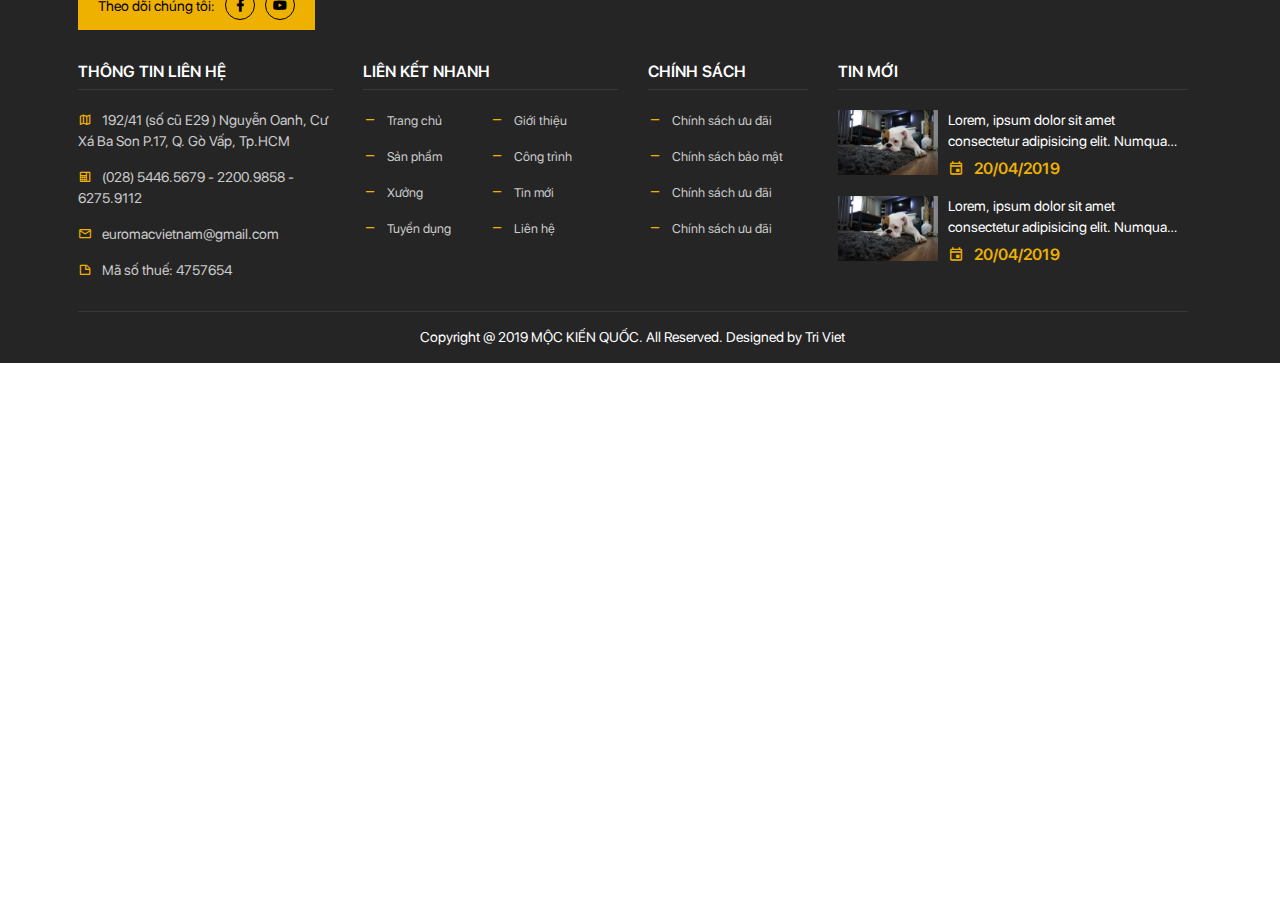
<file: view/_inc.html>
<!DOCTYPE html>
<html lang="en">
  <head>
    <meta charset="UTF-8"/>
    <meta name="viewport" content="width=device-width, initial-scale=1.0"/>
    <meta http-equiv="X-UA-Compatible" content="ie=edge"/>
    <title>MỘC KIẾN QUỐC</title>
    <link rel="stylesheet" href="../css/bootstrap.min.css"/>
    <link rel="stylesheet" href="../css/mdb.min.css"/>
    <link rel="stylesheet" href="../css/owl.carousel.min.css"/>
    <link rel="stylesheet" href="../css/owl.theme.default.min.css"/>
    <link rel="stylesheet" href="../css/xzoom.css"/>
    <link rel="stylesheet" href="../css/magnific-popup.css"/>
    <link rel="stylesheet" href="../css/materialdesignicons.min.css"/>
    <link rel="stylesheet" href="../css/jquery.fancybox.min.css"/>
    <link rel="stylesheet" href="../css/layout.css"/>
    <link rel="shortcut icon" href="../img/favicon.png"/>
  </head>
  <body>
    <div class="go-top" title="Lên đầu trang"><span></span><span></span></div>
    <article>
    </article>
    <section class="footer">
      <div class="container">
        <div class="social">Theo dõi chúng tôi:<a href="#"><i class="mdi mdi-facebook"></i></a><a href="#"><i class="mdi mdi-youtube"></i></a></div>
        <div class="row">
          <div class="col-xl-3 col-lg-4 col-sm-6">
            <div class="contact">
              <h4>
                 thông tin liên hệ<i class="mdi mdi-chevron-down"></i></h4>
              <ul>
                <li><i class="mdi mdi-map-outline"></i>192/41 (số cũ E29 ) Nguyễn Oanh, Cư Xá Ba Son P.17, Q. Gò Vấp, Tp.HCM </li>
                <li><i class="mdi mdi-deskphone"></i>(028) 5446.5679 - 2200.9858 - 6275.9112</li>
                <li><i class="mdi mdi-email-outline"></i>euromacvietnam@gmail.com</li>
                <li><i class="mdi mdi-note-outline"></i>Mã số thuế: 4757654</li>
              </ul>
            </div>
          </div>
          <div class="col-xl-3 col-lg-4 col-sm-6">
            <div class="link">
              <h4>
                 Liên kết nhanh<i class="mdi mdi-chevron-down"></i></h4>
              <ul>
                <li><a href="index.html"><i class="mdi mdi-minus"></i>Trang chủ</a></li>
                <li><a href="gioi-thieu.html"><i class="mdi mdi-minus"></i>Giới thiệu</a></li>
                <li><a href="index.html"><i class="mdi mdi-minus"></i>Sản phẩm</a></li>
                <li><a href="index.html"><i class="mdi mdi-minus"></i>Công trình</a></li>
                <li><a href="index.html"><i class="mdi mdi-minus"></i>Xưởng</a></li>
                <li><a href="index.html"><i class="mdi mdi-minus"></i>Tin mới</a></li>
                <li><a href="index.html"><i class="mdi mdi-minus"></i>Tuyển dụng</a></li>
                <li><a href="index.html"><i class="mdi mdi-minus"></i>Liên hệ</a></li>
              </ul>
            </div>
          </div>
          <div class="col-xl-2 col-lg-4 col-sm-6">
            <div class="policy">
              <h4>
                 Chính sách<i class="mdi mdi-chevron-down"></i></h4>
              <ul>
                <li><a href="index.html"><i class="mdi mdi-minus"></i>Chính sách ưu đãi</a></li>
                <li><a href="gioi-thieu.html"><i class="mdi mdi-minus"></i>Chính sách bảo mật</a></li>
                <li><a href="index.html"><i class="mdi mdi-minus"></i>Chính sách ưu đãi</a></li>
                <li><a href="index.html"><i class="mdi mdi-minus"></i>Chính sách ưu đãi</a></li>
              </ul>
            </div>
          </div>
          <div class="col-xl-4 col-lg-4 col-sm-6">
            <div class="news">
              <h4>
                 tin mới<i class="mdi mdi-chevron-down"></i></h4>
              <div class="box-news">
                <div class="box-news-img"><a href="chi-tiet-tin-tuc.html"><img src="../img/news-1.png"/></a></div>
                <div class="box-news-detail">
                  <h5> <a href="chi-tiet-tin-tuc.html">Lorem, ipsum dolor sit amet consectetur adipisicing elit. Numquam, labore?</a></h5>
                  <h4><i class="mdi mdi-calendar-outline"></i>20/04/2019</h4>
                </div>
              </div>
              <div class="box-news">
                <div class="box-news-img"><a href="chi-tiet-tin-tuc.html"><img src="../img/news-1.png"/></a></div>
                <div class="box-news-detail">
                  <h5> <a href="chi-tiet-tin-tuc.html">Lorem, ipsum dolor sit amet consectetur adipisicing elit. Numquam, labore?</a></h5>
                  <h4><i class="mdi mdi-calendar-outline"></i>20/04/2019</h4>
                </div>
              </div>
            </div>
          </div>
        </div>
        <div class="copyright text-center">
          <h5>Copyright @ 2019 MỘC KIẾN QUỐC. All Reserved. Designed by Tri Viet</h5>
        </div>
      </div>
    </section>
    <script src="../js/jquery-3.3.1.min.js"></script>
    <script src="../js/bootstrap.min.js"></script>
    <script src="../js/mdb.min.js"></script>
    <script src="../js/owl.carousel.min.js"></script>
    <script src="../js/xzoom.min.js"></script>
    <script src="../js/magnific-popup.js"></script>
    <script src="../js/isotope.pkgd.min.js"></script>
    <script src="../js/jquery.hoverdir.js"></script>
    <script src="../js/modernizr.custom.97074.js"></script>
    <script src="../js/jquery.fancybox.min.js"></script>
    <script src="../js/layout.js"></script>
  </body>
</html>
</file>
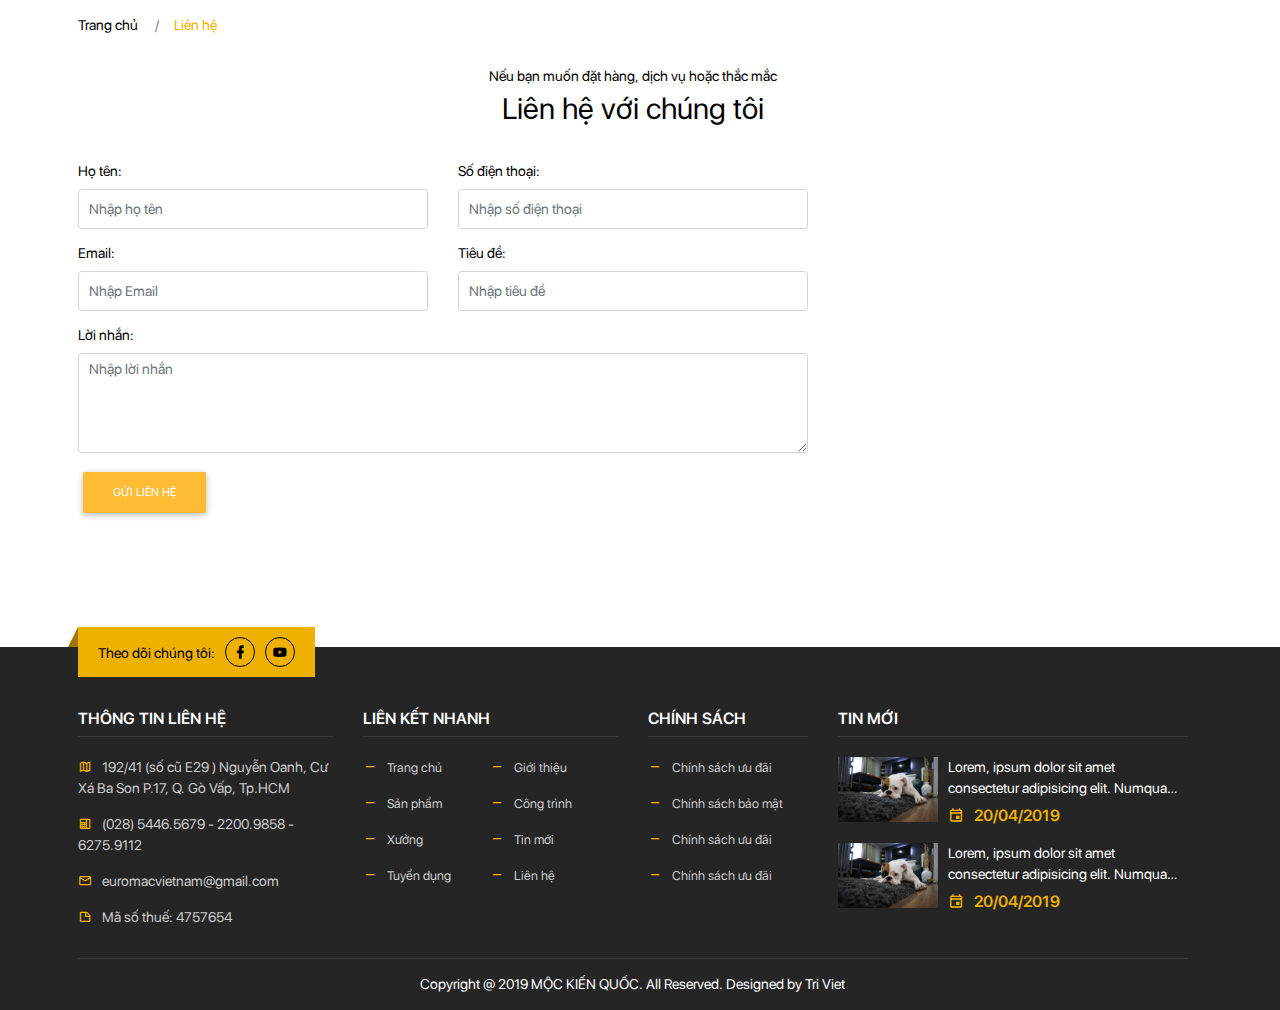
<file: view/lien-he.html>
<!DOCTYPE html>
<html lang="en">
  <head>
    <meta charset="UTF-8"/>
    <meta name="viewport" content="width=device-width, initial-scale=1.0"/>
    <meta http-equiv="X-UA-Compatible" content="ie=edge"/>
    <title>MỘC KIẾN QUỐC</title>
    <link rel="stylesheet" href="../css/bootstrap.min.css"/>
    <link rel="stylesheet" href="../css/mdb.min.css"/>
    <link rel="stylesheet" href="../css/owl.carousel.min.css"/>
    <link rel="stylesheet" href="../css/owl.theme.default.min.css"/>
    <link rel="stylesheet" href="../css/xzoom.css"/>
    <link rel="stylesheet" href="../css/magnific-popup.css"/>
    <link rel="stylesheet" href="../css/materialdesignicons.min.css"/>
    <link rel="stylesheet" href="../css/jquery.fancybox.min.css"/>
    <link rel="stylesheet" href="../css/layout.css"/>
    <link rel="shortcut icon" href="../img/favicon.png"/>
  </head>
  <body>
    <div class="go-top" title="Lên đầu trang"><span></span><span></span></div>
    <article>
      <section class="bread-crumb">
        <div class="container">
          <div class="bc-icons">
            <nav aria-label="breadcrumb">
              <ol class="breadcrumb">
                <li class="breadcrumb-item"><a href="index.html">Trang chủ</a></li>
                <li class="breadcrumb-item active">Liên hệ</li>
              </ol>
            </nav>
          </div>
        </div>
      </section>
      <section class="contact-page">
        <div class="container">
          <div class="title-page">
            <h5>Nếu bạn muốn đặt hàng, dịch vụ hoặc thắc mắc</h5>
            <h1>Liên hệ với chúng tôi</h1>
          </div>
          <div class="row">
            <div class="col-lg-8">
              <div class="box-contact">
                <form action="">
                  <div class="row">
                    <div class="col-md-6">
                      <div class="form-group">
                        <label for="form-name">Họ tên:</label>
                        <input class="form-control" id="form-name" type="text" name="name" placeholder="Nhập họ tên"/>
                      </div>
                    </div>
                    <div class="col-md-6">
                      <div class="form-group">
                        <label for="form-phone">Số điện thoại:</label>
                        <input class="form-control" id="form-phone" type="tel" name="phone" placeholder="Nhập số điện thoại"/>
                      </div>
                    </div>
                    <div class="col-md-6">
                      <div class="form-group">
                        <label for="form-email">Email:</label>
                        <input class="form-control" id="form-email" type="email" name="email" placeholder="Nhập Email"/>
                      </div>
                    </div>
                    <div class="col-md-6">
                      <div class="form-group">
                        <label for="form-title">Tiêu đề:</label>
                        <input class="form-control" id="form-title" type="text" name="title" placeholder="Nhập tiêu đề"/>
                      </div>
                    </div>
                    <div class="col-md-12">
                      <div class="form-group">
                        <label for="form-content">Lời nhắn:</label>
                        <textarea class="form-control" id="form-content" name="content" placeholder="Nhập lời nhắn"></textarea>
                      </div>
                    </div>
                  </div>
                  <button class="btn btn-warning" type="submit"><a>gửi liên hệ</a></button>
                </form>
              </div>
            </div>
            <div class="col-lg-4">
              <div class="map">
                <iframe src="https://www.google.com/maps/embed?pb=!1m18!1m12!1m3!1d3918.682219719884!2d106.67525431480135!3d10.835612992281416!2m3!1f0!2f0!3f0!3m2!1i1024!2i768!4f13.1!3m3!1m2!1s0x317528553eb77e5d%3A0x56bd7c72a29e738f!2zQ8O0bmcgSG_DoG5nIEdpYQ!5e0!3m2!1svi!2s!4v1552875870473" width="100%" height="430" frameborder="0" style="border:0" allowfullscreen=""></iframe>
              </div>
            </div>
          </div>
        </div>
      </section>
    </article>
    <section class="footer">
      <div class="container">
        <div class="social">Theo dõi chúng tôi:<a href="#"><i class="mdi mdi-facebook"></i></a><a href="#"><i class="mdi mdi-youtube"></i></a></div>
        <div class="row">
          <div class="col-xl-3 col-lg-4 col-sm-6">
            <div class="contact">
              <h4>
                 thông tin liên hệ<i class="mdi mdi-chevron-down"></i></h4>
              <ul>
                <li><i class="mdi mdi-map-outline"></i>192/41 (số cũ E29 ) Nguyễn Oanh, Cư Xá Ba Son P.17, Q. Gò Vấp, Tp.HCM </li>
                <li><i class="mdi mdi-deskphone"></i>(028) 5446.5679 - 2200.9858 - 6275.9112</li>
                <li><i class="mdi mdi-email-outline"></i>euromacvietnam@gmail.com</li>
                <li><i class="mdi mdi-note-outline"></i>Mã số thuế: 4757654</li>
              </ul>
            </div>
          </div>
          <div class="col-xl-3 col-lg-4 col-sm-6">
            <div class="link">
              <h4>
                 Liên kết nhanh<i class="mdi mdi-chevron-down"></i></h4>
              <ul>
                <li><a href="index.html"><i class="mdi mdi-minus"></i>Trang chủ</a></li>
                <li><a href="gioi-thieu.html"><i class="mdi mdi-minus"></i>Giới thiệu</a></li>
                <li><a href="index.html"><i class="mdi mdi-minus"></i>Sản phẩm</a></li>
                <li><a href="index.html"><i class="mdi mdi-minus"></i>Công trình</a></li>
                <li><a href="index.html"><i class="mdi mdi-minus"></i>Xưởng</a></li>
                <li><a href="index.html"><i class="mdi mdi-minus"></i>Tin mới</a></li>
                <li><a href="index.html"><i class="mdi mdi-minus"></i>Tuyển dụng</a></li>
                <li><a href="index.html"><i class="mdi mdi-minus"></i>Liên hệ</a></li>
              </ul>
            </div>
          </div>
          <div class="col-xl-2 col-lg-4 col-sm-6">
            <div class="policy">
              <h4>
                 Chính sách<i class="mdi mdi-chevron-down"></i></h4>
              <ul>
                <li><a href="index.html"><i class="mdi mdi-minus"></i>Chính sách ưu đãi</a></li>
                <li><a href="gioi-thieu.html"><i class="mdi mdi-minus"></i>Chính sách bảo mật</a></li>
                <li><a href="index.html"><i class="mdi mdi-minus"></i>Chính sách ưu đãi</a></li>
                <li><a href="index.html"><i class="mdi mdi-minus"></i>Chính sách ưu đãi</a></li>
              </ul>
            </div>
          </div>
          <div class="col-xl-4 col-lg-4 col-sm-6">
            <div class="news">
              <h4>
                 tin mới<i class="mdi mdi-chevron-down"></i></h4>
              <div class="box-news">
                <div class="box-news-img"><a href="chi-tiet-tin-tuc.html"><img src="../img/news-1.png"/></a></div>
                <div class="box-news-detail">
                  <h5> <a href="chi-tiet-tin-tuc.html">Lorem, ipsum dolor sit amet consectetur adipisicing elit. Numquam, labore?</a></h5>
                  <h4><i class="mdi mdi-calendar-outline"></i>20/04/2019</h4>
                </div>
              </div>
              <div class="box-news">
                <div class="box-news-img"><a href="chi-tiet-tin-tuc.html"><img src="../img/news-1.png"/></a></div>
                <div class="box-news-detail">
                  <h5> <a href="chi-tiet-tin-tuc.html">Lorem, ipsum dolor sit amet consectetur adipisicing elit. Numquam, labore?</a></h5>
                  <h4><i class="mdi mdi-calendar-outline"></i>20/04/2019</h4>
                </div>
              </div>
            </div>
          </div>
        </div>
        <div class="copyright text-center">
          <h5>Copyright @ 2019 MỘC KIẾN QUỐC. All Reserved. Designed by Tri Viet</h5>
        </div>
      </div>
    </section>
    <script src="../js/jquery-3.3.1.min.js"></script>
    <script src="../js/bootstrap.min.js"></script>
    <script src="../js/mdb.min.js"></script>
    <script src="../js/owl.carousel.min.js"></script>
    <script src="../js/xzoom.min.js"></script>
    <script src="../js/magnific-popup.js"></script>
    <script src="../js/isotope.pkgd.min.js"></script>
    <script src="../js/jquery.hoverdir.js"></script>
    <script src="../js/modernizr.custom.97074.js"></script>
    <script src="../js/jquery.fancybox.min.js"></script>
    <script src="../js/layout.js"></script>
  </body>
</html>
</file>
<file: css/layout.css>
@charset "UTF-8";
@font-face {
  font-family: "SF Display";
  font-weight: 400;
  src: url("../fonts/SF-UI-Display-Regular.otf");
}
@font-face {
  font-family: "SF Display";
  font-weight: 500;
  src: url("../fonts/SF-UI-Display-Medium.otf");
}
@font-face {
  font-family: "SF Display";
  font-weight: 600;
  src: url("../fonts/SF-UI-Display-Semibold.otf");
}
@font-face {
  font-family: "SF Display";
  font-weight: bold;
  src: url("../fonts/SF-UI-Display-Bold.otf");
}
* {
  padding: 0;
  margin: 0;
  -webkit-box-sizing: border-box;
  box-sizing: border-box;
}

html {
  font-size: 14px;
}

body {
  font-family: "SF Display";
  color: black;
  margin: 0;
  margin-right: 15px;
  overflow-x: hidden;
  font-weight: 400;
  font-size: 14px;
  background: white;
}
body h1, body h2, body h3, body h4, body h5, body h6 {
  font-family: inherit;
  margin: 0;
  line-height: 1.5;
  font-weight: 400;
}
body h1 {
  font-size: 2.1em;
}
body h2 {
  font-size: 1.75em;
}
body h3 {
  font-size: 1.4em;
}
body h4 {
  font-size: 1.15em;
}
body h5 {
  font-size: 1em;
}
body h6 {
  font-size: 0.85em;
}
body a {
  outline: none;
  text-decoration: none;
  font-weight: 400;
  color: inherit;
  -webkit-transition: 0.3s;
  transition: 0.3s;
}
body a:hover, body a:focus {
  color: #EFB100;
}
body ul {
  margin: 0;
  padding: 0;
}
body li {
  list-style: none;
}
body img {
  border: none;
  max-height: 100%;
  max-width: 100%;
  width: auto;
  height: auto;
}
body section {
  margin-left: -15px !important;
  margin-right: -15px !important;
}
body .go-top {
  display: none;
  position: fixed;
  bottom: 15px;
  right: 15px;
  background: #EFB100;
  -webkit-transition: 500ms;
  transition: 500ms;
  z-index: 1000;
  cursor: pointer;
  width: 40px;
  height: 40px;
  border-radius: 40px;
  -webkit-transform: translateY(100px);
  transform: translateY(100px);
}
body .go-top:hover {
  background: #EFB100;
}
body .go-top:hover span:nth-child(1) {
  -webkit-transform: rotate(-35deg);
  transform: rotate(-35deg);
  left: 7px;
  top: 18px;
}
body .go-top:hover span:nth-child(2) {
  -webkit-transform: rotate(35deg);
  transform: rotate(35deg);
  left: 19px;
  top: 18px;
}
body .go-top span {
  position: absolute;
  top: 20px;
  width: 15px;
  height: 2px;
  background: white;
  -webkit-transition: 0.2s;
  transition: 0.2s;
}
body .go-top span:nth-child(1) {
  left: 5px;
}
body .go-top span:nth-child(2) {
  left: 20px;
}
body button:focus {
  outline: none;
}
body input:focus,
body select:focus {
  -webkit-box-shadow: 0 0 0 0.2rem rgba(239, 177, 0, 0.5);
  box-shadow: 0 0 0 0.2rem rgba(239, 177, 0, 0.5);
}

body .xzoom-source img,
body .xzoom-preview img,
body .xzoom-lens img {
  z-index: 1051;
}
body .overlay-menu {
  width: 100%;
  height: 100%;
  position: fixed;
  left: 0;
  top: 0;
  z-index: 999;
  display: none;
  background: rgba(0, 0, 0, 0.05);
}
body .overlay-menu.overlay-in {
  display: block;
}
body .modal {
  cursor: url("../img/cursor.png"), auto;
  z-index: 1050;
}
body .mfp-bg {
  z-index: 1052;
}
body .mfp-wrap {
  z-index: 1053;
}
body .swal2-popup .swal2-styled.swal2-confirm {
  background: #EFB100;
}
body .swal2-popup .swal2-styled.swal2-confirm a {
  font-weight: 500;
}
body .ui-widget.ui-widget-content {
  z-index: 1050;
}

.pagination {
  margin-bottom: 10px;
  margin-top: 30px;
}
.pagination .page-item .page-link {
  background: none;
  border: 1px solid #666;
  color: #585858;
  border-radius: 3px;
  -webkit-transition: 0.3s;
  transition: 0.3s;
  width: 40px;
  height: 40px;
  font-size: 16px;
  text-align: center;
  line-height: 25px;
  font-weight: bold;
  background: none;
}
.pagination .page-item .page-link:hover, .pagination .page-item .page-link:focus, .pagination .page-item .page-link.active {
  background: #EFB100;
  color: white;
}

.bread-crumb {
  color: black;
  margin-top: 15px;
  margin-bottom: 30px;
  text-align: left;
}
.bread-crumb .breadcrumb {
  background: none;
  padding: 0;
  margin-bottom: 0;
  -webkit-box-pack: left;
  -ms-flex-pack: left;
  justify-content: left;
}
.bread-crumb .breadcrumb .breadcrumb-item:first-child::before {
  content: none;
}
.bread-crumb .breadcrumb .breadcrumb-item:before {
  content: "/";
  padding-left: 10px;
  padding-right: 15px;
}
.bread-crumb .breadcrumb .breadcrumb-item:hover {
  color: #EFB100;
}
.bread-crumb .breadcrumb .breadcrumb-item.active {
  color: #EFB100;
}

.modal-img {
  position: relative;
}
.modal-img .owl-theme .owl-nav button.owl-prev,
.modal-img .owl-theme .owl-nav button.owl-next {
  position: absolute;
  top: 30% !important;
  font-size: 30px !important;
  -webkit-transition: 0.5s;
  transition: 0.5s;
  color: #666;
  border: 0 !important;
  width: 0 !important;
  height: 0 !important;
}
.modal-img .owl-theme .owl-nav button.owl-prev:hover,
.modal-img .owl-theme .owl-nav button.owl-next:hover {
  color: #EFB100 !important;
}
.modal-img .owl-theme .owl-nav button.owl-prev:focus,
.modal-img .owl-theme .owl-nav button.owl-next:focus {
  outline: none;
}
.modal-img .owl-theme .owl-nav button.owl-prev {
  left: 0;
}
.modal-img .owl-theme .owl-nav button.owl-next {
  right: 0;
}

.contact-page {
  margin-bottom: 50px;
}
.contact-page .box-contact {
  color: black;
}
.contact-page .box-contact input {
  height: 40px;
}
.contact-page .box-contact textarea {
  height: 100px;
}

.footer {
  background: #252525;
  color: white;
  padding-top: 60px;
}
.footer .container {
  position: relative;
}
.footer .social {
  position: absolute;
  top: -80px;
  left: 15px;
  background: #EFB100;
  color: black;
  padding: 0 20px;
}
.footer .social::before {
  content: "";
  position: absolute;
  left: -10px;
  top: 0;
  border-left: 10px solid transparent;
  border-bottom: 20px solid #a07702;
}
.footer .social i {
  border: 1px solid black;
  border-radius: 50%;
  margin: 10px;
  margin-right: 0;
  font-size: 16px;
  color: black;
  width: 30px;
  height: 30px;
  text-align: center;
  display: inline-block;
  line-height: 29px;
}
.footer .social i:hover {
  color: white;
  background: black;
}
.footer h4 {
  margin-bottom: 20px;
  padding-bottom: 5px;
  border-bottom: 1px solid #383838;
  text-transform: uppercase;
  font-weight: 600;
}
.footer h4 i {
  float: right;
  margin-top: -4px;
  display: none;
}
.footer ul li {
  margin-bottom: 15px;
  color: #ccc;
}
.footer ul li i {
  margin-right: 10px;
  color: #EFB100;
  font-size: 14px;
}
.footer ul li a {
  color: #ccc;
  -webkit-transition: 0.3s;
  transition: 0.3s;
  font-size: 0.9em;
}
.footer ul li a:hover {
  color: #EFB100;
}
.footer i {
  font-size: 20px;
  margin-right: 15px;
  -webkit-transition: 0.3s;
  transition: 0.3s;
}
.footer i:hover {
  color: #EFB100;
}
.footer .link ul li {
  width: 49%;
  display: inline-block;
}
.footer .news .box-news {
  margin-bottom: 10px;
  display: flex;
}
.footer .news .box-news-img {
  width: 100px;
}
.footer .news .box-news-img img {
  transition: 0.3s;
}
.footer .news .box-news-img img:hover {
  filter: brightness(0.7);
}
.footer .news .box-news-detail {
  width: calc(100% - 110px);
  margin-left: 10px;
}
.footer .news .box-news-detail h5 {
  margin-bottom: 5px;
}
.footer .news .box-news-detail h5 a {
  overflow: hidden;
  display: -webkit-box;
  -webkit-line-clamp: 2;
  -webkit-box-orient: vertical;
}
.footer .news .box-news-detail h4 {
  color: #EFB100;
  margin: 0;
  border: 0;
}
.footer .news .box-news-detail h4 i {
  display: inline-block;
  float: none;
  font-size: 16px;
  margin-right: 10px;
}
.footer .copyright {
  margin-top: 15px;
  padding: 15px 0;
  border-top: 1px solid #383838;
}

.selection_img_search, .selection_bubble_root {
  display: none;
}

.header-top {
  background: #EFB100;
  color: white;
  height: 50px;
}
.header-top h5 {
  padding: 14px 0;
}
.header-top .search {
  text-align: right;
  margin: 10px 0;
}
.header-top .search form {
  position: relative;
}
.header-top .search input {
  width: 300px;
  height: 30px;
  border: 0;
  border-bottom: 1px solid white;
  background: none;
  color: white;
}
.header-top .search input:focus {
  outline: none;
  -webkit-box-shadow: none;
  box-shadow: none;
}
.header-top .search input::-webkit-input-placeholder {
  color: white;
}
.header-top .search input:-ms-input-placeholder {
  color: white;
}
.header-top .search input::-ms-input-placeholder {
  color: white;
}
.header-top .search input::placeholder {
  color: white;
}
.header-top .search button {
  position: absolute;
  top: -3px;
  right: 0;
  color: white;
  text-align: center;
  border: 0;
  background: none;
  cursor: pointer;
}
.header-top .search button i {
  font-size: 24px;
  -webkit-transition: 0.3s;
  transition: 0.3s;
}
.header-top .search button i:hover {
  color: black;
}

.header-bottom .hotline {
  margin: 20px 0;
  position: relative;
}
.header-bottom .hotline::before {
  content: "";
  width: 37px;
  height: 40px;
  background-image: url("../img/icon-header.png");
  position: absolute;
  top: 7px;
  left: 0;
}
.header-bottom .hotline h5 {
  margin-left: 20px;
  margin-bottom: 5px;
}
.header-bottom .hotline h3 {
  margin-left: 45px;
}
.header-bottom .hotline h3 a {
  font-weight: 600;
  color: #EFB100;
  -webkit-transition: 0.3s;
  transition: 0.3s;
}
.header-bottom .hotline h3 a:hover {
  letter-spacing: 1px;
}
.header-bottom .logo {
  border-left: 1px solid #e1e1e1;
  border-right: 1px solid #e1e1e1;
}
.header-bottom .logo img {
  margin: 10px 0;
  height: 80px;
}
.header-bottom .contact {
  margin: 20px 0;
  position: relative;
}
.header-bottom .contact::before {
  content: "";
  width: 37px;
  height: 40px;
  background-image: url("../img/icon-header.png");
  position: absolute;
  right: 0;
  top: 9px;
  -webkit-transform: rotateY(180deg);
  transform: rotateY(180deg);
}
.header-bottom .contact h5 {
  margin-right: 20px;
  margin-bottom: 5px;
}
.header-bottom .contact h3 {
  margin-right: 45px;
}
.header-bottom .contact h3 a {
  font-weight: 600;
  color: #EFB100;
  text-transform: uppercase;
  -webkit-transition: 0.3s;
  transition: 0.3s;
}
.header-bottom .contact h3 a:hover {
  letter-spacing: 1px;
}

.menu {
  z-index: 1000;
  position: relative;
  height: 60px;
}
.menu.down {
  position: fixed;
  width: 100%;
  top: 0;
  right: 15px;
  background: white;
  border: 1px solid #e1e1e1;
  box-shadow: 0 3px 6px rgba(0, 0, 0, 0.16);
  -webkit-box-shadow: 0 0 10px rgba(0, 0, 0, 0.16);
}
.menu.down .main-menu {
  border: 0;
}
.menu.down .main-menu .nav li {
  padding: 7px 0;
}
.menu .main-menu {
  position: relative;
  border-top: 1px solid #e1e1e1;
  border-bottom: 1px solid #e1e1e1;
}
.menu .main-menu .toggleMenu {
  cursor: pointer;
  display: none;
  color: black;
  margin: 10px 0;
  z-index: 10000;
  -webkit-transition: 500ms;
  transition: 500ms;
}
.menu .main-menu .toggleMenu i {
  font-size: 26px;
}
.menu .main-menu .nav {
  display: block;
  text-align: center;
  margin-top: -1px;
  padding-bottom: 1px;
}
.menu .main-menu .nav li {
  -webkit-transition: 0.5s;
  transition: 0.5s;
  display: inline-block;
  padding: 10px 0;
  position: relative;
}
.menu .main-menu .nav li:hover ul {
  -webkit-transform: none;
  transform: none;
  opacity: 1;
  visibility: initial;
}
.menu .main-menu .nav li:hover ul li {
  display: block;
}
.menu .main-menu .nav li ul {
  position: absolute;
  width: 300px;
  left: 0;
  top: 58px;
  background: white;
  border: 1px solid #e1e1e1;
  box-shadow: 0 3px 6px rgba(0, 0, 0, 0.16);
  -webkit-box-shadow: 0 0 10px rgba(0, 0, 0, 0.16);
  border: 0;
  text-align: left;
  -webkit-transform: translateY(40px);
  transform: translateY(40px);
  opacity: 0;
  visibility: hidden;
  -webkit-transition: 0.3s;
  transition: 0.3s;
}
.menu .main-menu .nav li ul li {
  padding: 0;
  display: none;
}
.menu .main-menu .nav li ul li a {
  font-weight: 400;
  text-transform: initial;
  font-size: 14px;
  color: #444444;
  padding: 10px 20px;
  display: block;
  width: 299px;
  border-bottom: 1px solid #f4f4f4;
}
.menu .main-menu .nav li ul li a:hover {
  color: white;
  background: #EFB100;
}
.menu .main-menu .nav li .active {
  color: #EFB100;
}
.menu .main-menu .nav li a {
  font-weight: 600;
  font-size: 14px;
  -webkit-transition: 0.3s;
  transition: 0.3s;
  color: black;
  padding: 0;
  display: initial;
  padding: 22px 17px;
  text-transform: uppercase;
}
.menu .main-menu .nav li a:hover {
  color: #EFB100;
}
.menu .main-menu .nav li a i {
  font-size: 24px;
  margin-left: 5px;
  -webkit-transform: translateY(3px);
  transform: translateY(3px);
  display: inline-block;
}

.title-page {
  margin-bottom: 30px;
  position: relative;
  text-align: center;
}
.title-page h1 a {
  color: black;
  text-transform: uppercase;
  position: relative;
  cursor: default;
  font-weight: 600;
}
.title-page h1 a::before {
  content: "";
  width: 4px;
  height: 20px;
  background: #EFB100;
  position: absolute;
  left: -10px;
  bottom: -10px;
}
.title-page h1 a::after {
  content: "";
  width: calc(100% + 10px);
  height: 4px;
  background: #EFB100;
  position: absolute;
  left: -10px;
  bottom: -10px;
}

.slider {
  position: relative;
  margin-bottom: 50px;
  margin-top: -1px;
}
.slider .owl-theme .owl-dots {
  position: absolute;
  top: 50%;
  right: 30px;
  -webkit-transform: translateY(-50%);
  transform: translateY(-50%);
  margin-top: 0;
}
.slider .owl-theme .owl-dots .owl-dot {
  display: block;
}
.slider .owl-theme .owl-dots .owl-dot.active span {
  background: #EFB100;
}
.slider .owl-theme .owl-dots .owl-dot span {
  width: 30px;
  height: 30px;
  margin: 5px 0;
  display: block;
  background: black;
  border-radius: 0;
  position: relative;
  color: white;
  font-size: 14px;
  line-height: 30px;
  text-align: center;
}

.product-page {
  margin-bottom: 10px;
}
.product-page .container {
  display: grid;
  grid-template-columns: 250px calc(100% - 280px);
  grid-gap: 30px;
}
.product-page .left .category {
  background: white;
  border: 1px solid #EFB100;
  position: relative;
  margin-bottom: 30px;
}
.product-page .left .category h4 {
  font-weight: 600;
  text-transform: uppercase;
  height: 50px;
  line-height: 50px;
  padding: 0 15px;
  width: 100%;
  background: #EFB100;
  color: white;
}
.product-page .left .category ul {
  padding: 15px;
  padding-bottom: 0;
  height: auto;
}
.product-page .left .category ul li {
  display: block;
  padding-bottom: 10px;
  margin-bottom: 10px;
  border-bottom: 1px solid #e1e1e1;
}
.product-page .left .category ul li:last-child {
  margin-bottom: 0px;
}
.product-page .left .category ul li a {
  overflow: hidden;
  display: -webkit-box;
  -webkit-line-clamp: 1;
  -webkit-box-orient: vertical;
  -webkit-transition: 0.3s;
  transition: 0.3s;
  color: #585858;
}
.product-page .left .category ul li a:hover {
  color: #EFB100;
}
.product-page .main h3 {
  font-weight: 600;
  margin-bottom: 30px;
  text-transform: uppercase;
}
.product-page .main-zone {
  display: grid;
  grid-template-columns: repeat(3, 1fr);
  grid-gap: 30px;
  margin-bottom: 20px;
}
.product-page .main .product-detail-1-img .xzoom-thumbs {
  margin-top: 10px;
  margin-bottom: 30px;
  padding: 0 25px;
  position: relative;
}
.product-page .main .product-detail-1-img .xzoom-thumbs img {
  width: auto;
  height: 80px;
}
.product-page .main .product-detail-1-img .xzoom-thumbs .xzoom-gallery:hover {
  border-color: #EFB100;
}
.product-page .main .product-detail-1-img .xzoom-thumbs .xactive {
  border-color: #EFB100;
  -webkit-box-shadow: 0px 0px 3px 0px #EFB100;
  box-shadow: 0px 0px 3px 0px #EFB100;
}
.product-page .main .product-detail-1-img .xzoom-thumbs .owl-theme .owl-nav button.owl-prev,
.product-page .main .product-detail-1-img .xzoom-thumbs .owl-theme .owl-nav button.owl-next {
  position: absolute;
  top: 40%;
  font-size: 30px;
  -webkit-transition: 0.5s;
  transition: 0.5s;
  -webkit-transform: translateY(-50%);
  transform: translateY(-50%);
}
.product-page .main .product-detail-1-img .xzoom-thumbs .owl-theme .owl-nav button.owl-prev:hover, .product-page .main .product-detail-1-img .xzoom-thumbs .owl-theme .owl-nav button.owl-prev:focus,
.product-page .main .product-detail-1-img .xzoom-thumbs .owl-theme .owl-nav button.owl-next:hover,
.product-page .main .product-detail-1-img .xzoom-thumbs .owl-theme .owl-nav button.owl-next:focus {
  color: #EFB100;
  background: none;
  outline: none;
}
.product-page .main .product-detail-1-img .xzoom-thumbs .owl-theme .owl-nav button.owl-prev {
  left: -12%;
}
.product-page .main .product-detail-1-img .xzoom-thumbs .owl-theme .owl-nav button.owl-next {
  right: -12%;
}
.product-page .main .product-detail-1-detail {
  color: #585858;
  margin-bottom: 30px;
}
.product-page .main .product-detail-1-detail h3 {
  font-weight: bold;
  margin-bottom: 5px;
  color: black;
}
.product-page .main .product-detail-1-detail p {
  color: #585858;
  margin-bottom: 10px;
}
.product-page .main .product-detail-1-detail h4 {
  color: #EFB100;
  font-weight: bold;
  margin-bottom: 20px;
}
.product-page .main .product-detail-1-detail h4 span {
  color: #585858;
  font-weight: 400;
  text-decoration: line-through;
  margin-left: 30px;
}
.product-page .main .product-detail-1-detail h5 {
  padding-bottom: 30px;
  margin-bottom: 30px;
  border-bottom: 1px solid #e1e1e1;
}
.product-page .main .product-detail-1-detail .quantity a {
  padding: 15px 30px;
  background: #EFB100;
  color: white;
  text-transform: uppercase;
  font-weight: 600;
  border: 2px solid #EFB100;
  -webkit-transition: 0.3s;
  transition: 0.3s;
}
.product-page .main .product-detail-1-detail .quantity a:hover {
  color: #EFB100;
  background: none;
}
.product-page .main .product-detail-2-title .nav-tabs {
  border-bottom: 2px solid #383838;
  margin-bottom: 30px;
}
.product-page .main .product-detail-2-title .nav-tabs .nav-item {
  margin-bottom: -2px;
}
.product-page .main .product-detail-2-title .nav-tabs .nav-item .nav-link {
  padding-bottom: 11px;
  border: none;
  border-bottom: 2px solid #383838;
  -webkit-transition: 0.5s;
  transition: 0.5s;
  font-weight: bold;
}
.product-page .main .product-detail-2-title .nav-tabs .nav-item .nav-link.active, .product-page .main .product-detail-2-title .nav-tabs .nav-item .nav-link:hover {
  background: none;
  border: none;
  border-bottom: 2px solid #EFB100;
  padding-bottom: 11px;
  color: #EFB100;
}
.product-page .main .similar h2 {
  padding-top: 20px;
  margin-top: 40px;
  border-top: 2px solid #555555;
  text-align: center;
  text-transform: uppercase;
  font-weight: bold;
  margin-bottom: 30px;
}

.service-page {
  margin-bottom: 40px;
}

.page-detail {
  margin-bottom: 40px;
}
.page-detail h2 {
  font-weight: 600;
  margin-bottom: 20px;
}
.page-detail img {
  margin-bottom: 20px;
}
.page-detail .similar {
  margin-top: 50px;
}
.page-detail .similar img {
  margin: 0;
}

.construction-zone {
  display: grid;
  grid-template-columns: 150px calc(100% - 180px);
  grid-gap: 30px;
}
.construction .button-group button {
  display: block;
  background: none;
  border: 0;
  font-size: 16px;
  margin-bottom: 30px;
  cursor: pointer;
  font-weight: 500;
  transition: 0.3s;
}
.construction .button-group button.active {
  color: #EFB100;
}
.construction .button-group button:hover {
  color: #EFB100;
}
.construction .grid {
  margin: -10px;
  margin-bottom: 50px;
}
.construction .grid .element-item {
  width: calc(100% / 3 - 20px);
  margin: 10px;
  overflow: hidden;
}
.construction .grid .element-item span {
  position: absolute;
  background: rgba(0, 0, 0, 0.5);
  width: calc(100% );
  height: calc(100%);
}
.construction .grid .element-item-detail {
  position: absolute;
  bottom: 0;
  left: 0;
  padding: 10px;
  color: white;
}
.construction .grid .element-item-detail h5 {
  overflow: hidden;
  display: -webkit-box;
  -webkit-line-clamp: 1;
  -webkit-box-orient: vertical;
  transition: 0.3s;
}
.construction .grid .element-item-detail h5:hover {
  color: #EFB100;
}
.construction .grid .element-item-detail h6 {
  color: #EFB100;
  margin-top: 5px;
  overflow: hidden;
  display: -webkit-box;
  -webkit-line-clamp: 1;
  -webkit-box-orient: vertical;
}
.construction .grid i {
  position: absolute;
  top: 50%;
  left: 50%;
  transform: translate(-50%, -50%);
  font-size: 30px;
  color: white;
  transition: 0.3s;
}
.construction .grid i:hover {
  color: #EFB100;
}

@media (max-width: 1200px) {
  body {
    margin-left: 15px;
    font-size: calc(11px + .25vmax);
  }

  .container {
    max-width: calc(100% - 30px);
  }

  .toggleMenu {
    display: block;
    position: fixed;
    right: 15px;
    top: 5px;
    z-index: 10;
    color: white;
  }
  .toggleMenu i {
    font-size: 26px;
  }

  .menu {
    height: auto;
    background: white;
    position: fixed;
    top: 0;
  }
  .menu.down {
    border: 0;
  }
  .menu.down .main-menu .nav li {
    padding: 20px 30px;
  }
  .menu.down .main-menu .nav li ul li {
    padding: 0;
  }
  .menu .main-menu {
    border: 0;
    position: absolute;
    left: -15px;
    top: 0;
    width: 100%;
  }
  .menu .main-menu .nav {
    display: block;
    text-align: left;
    background: white;
    position: absolute;
    width: 300px;
    -webkit-transform: translate(-300px, 0);
    transform: translate(-300px, 0);
    -webkit-transition: 0.3s;
    transition: 0.3s;
    height: 100vh;
    opacity: 0;
    padding: 0;
    margin: 0;
    padding-top: 30px;
    left: 15px;
    z-index: 1010;
    color: black;
    overflow-y: scroll;
  }
  .menu .main-menu .nav.out {
    -webkit-transform: translate(0, 0);
    transform: translate(0, 0);
    opacity: 1;
  }
  .menu .main-menu .nav li {
    display: block;
    padding: 20px 30px;
  }
  .menu .main-menu .nav li:first-child {
    margin-top: 30px;
  }
  .menu .main-menu .nav li a {
    line-height: 1.5;
    padding: 0;
    padding-bottom: 5px;
    font-weight: 600;
    text-transform: uppercase;
    font-size: 15px;
  }
  .menu .main-menu .nav li a:hover {
    background: none;
  }
  .menu .main-menu .nav li .active {
    background: none;
    color: #EFB100;
  }
  .menu .main-menu .nav li ul {
    width: 300px;
    top: 50px;
    -webkit-transform: translateX(-300px);
    transform: translateX(-300px);
    padding-top: 0;
    height: auto;
    position: fixed;
    z-index: 1000;
  }
  .menu .main-menu .nav li ul:hover::before {
    display: none;
  }
  .menu .main-menu .nav li ul::before {
    content: "Trở lại";
    font-size: 12px;
    position: absolute;
    top: -33px;
    left: 15px;
    color: #EFB100;
  }
  .menu .main-menu .nav li ul li {
    width: 100%;
  }
  .menu .main-menu .nav li ul li:first-child {
    margin-top: 0;
  }
  .menu .main-menu .nav li ul li a {
    padding: 15px 20px;
  }

  .nav-close {
    position: absolute;
    font-size: 24px;
    top: 5px;
    right: 10px;
    color: black;
  }

  .header-top {
    position: fixed;
    top: 0;
    right: 15px;
    width: 100%;
    z-index: 999;
  }
  .header-top .search {
    position: fixed;
    top: 40px;
    right: -15px;
    z-index: 10;
    -webkit-transition: 0.3s;
    transition: 0.3s;
    -webkit-transform: translateY(-50%) scaleY(0);
    transform: translateY(-50%) scaleY(0);
    height: 40px;
    width: 100%;
    background: white;
    border: 1px solid #e1e1e1;
    box-shadow: 0 3px 6px rgba(0, 0, 0, 0.16);
    -webkit-box-shadow: 0 0 10px rgba(0, 0, 0, 0.16);
    border: 0;
    margin: 10px 15px;
  }
  .header-top .search input {
    width: 100%;
    height: 40px;
    border: 0;
    border-bottom: 1px solid white;
    background: none;
    color: black;
    padding-left: 10px;
  }
  .header-top .search input::-webkit-input-placeholder {
    color: black;
  }
  .header-top .search input:-ms-input-placeholder {
    color: black;
  }
  .header-top .search input::-ms-input-placeholder {
    color: black;
  }
  .header-top .search input::placeholder {
    color: black;
  }
  .header-top .search button {
    color: black;
    top: 0;
    right: 10px;
  }
  .header-top .search.active {
    -webkit-transform: none;
    transform: none;
  }

  .search-btn {
    display: block;
    position: fixed;
    right: 55px;
    top: 7px;
    z-index: 10;
    color: white;
  }
  .search-btn i {
    font-size: 24px;
  }

  .header-bottom {
    padding-top: 50px;
    border-bottom: 1px solid #e1e1e1;
  }

  .box-product-img {
    height: calc(100vw / 4 - 38px);
  }

  .product-page .container {
    display: block;
  }
  .product-page .category {
    display: none;
  }
  .product-page .main-zone {
    grid-template-columns: repeat(4, 1fr);
  }
}
@media (max-width: 992px) {
  .box-product-img {
    height: calc(100vw / 3 - 40px);
  }

  .service-zone .box-service {
    width: calc(100% / 2 - 10px);
  }

  .product-zone, .product-page .main-zone {
    grid-template-columns: repeat(3, 1fr);
  }

  .header-bottom .logo {
    border: 0;
  }
}
@media (max-width: 767px) {
  .header-bottom {
    border: 0;
  }
  .header-bottom .logo, .header-bottom .contact {
    display: none;
  }
  .header-bottom .hotline {
    position: fixed;
    top: 0;
    left: 0;
    z-index: 999;
    margin: 11px 0;
  }
  .header-bottom .hotline h5 {
    display: none;
  }
  .header-bottom .hotline::before {
    content: none;
  }
  .header-bottom .hotline h3 {
    margin-left: 15px;
  }
  .header-bottom .hotline h3 a {
    color: white;
  }

  .title-page {
    padding-left: 13px;
    padding-top: 0;
    margin-bottom: 20px;
  }
  .title-page::before {
    height: 50px;
    width: 5px;
  }
  .title-page h1 {
    font-size: 1.4em;
  }

  .service-all, .product-all {
    top: 15px;
  }

  .product-zone, .product-page .main-zone {
    grid-template-columns: 1fr 1fr;
  }

  .box-product-img {
    height: calc(100vw / 2 - 45px);
  }
}
@media (max-width: 575px) {
  .container {
    max-width: 100%;
  }

  .slider, .aboutus, .home-bottom, .partner {
    margin-bottom: 30px;
  }

  .footer h4 {
    border-bottom: 0;
  }
  .footer h4 i {
    display: block;
  }
  .footer ul {
    -webkit-transition: 0.3s;
    transition: 0.3s;
    display: none;
    margin-top: -10px;
  }
  .footer ul.active {
    height: 100%;
    display: block;
  }

  .box-product:hover {
    border: 0;
    -webkit-box-shadow: none;
    box-shadow: none;
  }
  .box-product-img {
    height: calc((100vw / 2) - 22px);
  }
  .box-product-img-custom {
    display: none;
  }

  .product-zone, .product-page .main-zone {
    grid-gap: 15px;
  }

  .service {
    background: none;
    padding: 0;
    margin-bottom: 40px;
  }

  .service-zone .box-service {
    width: 100%;
    margin: 7.5px 5px;
  }

  .service-all, .product-all {
    position: relative;
    top: initial;
    right: initial;
    text-align: center;
    margin-top: 30px;
  }
}
@media (max-width: 450px) {
  .slider .owl-theme .owl-dots {
    display: none;
  }

  .home-bottom .service-bonus .box-service-bonus {
    width: 100%;
    margin: 7.5px 10px;
  }

  .partner .partner-carousel {
    padding: 0;
    background: none;
    border: 0;
    -webkit-box-shadow: none;
    box-shadow: none;
  }
}

/*# sourceMappingURL=layout.css.map */
</file>
<file: css/xzoom.css>
/* Compatibility styles for frameworks like bootstrap, foundation e.t.c */
.xzoom-source img, .xzoom-preview img, .xzoom-lens img {
  display: block;
  max-width: none;
  max-height: none;
  -webkit-transition: none;
  -moz-transition: none;
  -o-transition: none;
  transition: none;
}
/* --------------- */

/* xZoom Styles below */
.xzoom-container { 
  display: inline-block;
}

.xzoom-thumbs {
  text-align: center;
  margin-bottom: 10px;
}

.xzoom { 
  -webkit-box-shadow: 0px 0px 5px 0px rgba(0,0,0,0.5);
  -moz-box-shadow: 0px 0px 5px 0px rgba(0,0,0,0.5);
  box-shadow: 0px 0px 5px 0px rgba(0,0,0,0.5);  
}
.xzoom2, .xzoom3, .xzoom4, .xzoom5 {
  -webkit-box-shadow: 0px 0px 5px 0px rgba(0,0,0,0.5);
  -moz-box-shadow: 0px 0px 5px 0px rgba(0,0,0,0.5);
  box-shadow: 0px 0px 5px 0px rgba(0,0,0,0.5);
}

/* Thumbs */
.xzoom-gallery, .xzoom-gallery2, .xzoom-gallery3, .xzoom-gallery4, .xzoom-gallery5 {
  border: 1px solid #cecece;
  margin-left: 5px;
  margin-bottom: 10px;
}

.xzoom-source, .xzoom-hidden {
  display: block;
  position: static;
  float: none;
  clear: both;
}

/* Everything out of border is hidden */
.xzoom-hidden {
  overflow: hidden;
}

/* Preview */
.xzoom-preview {
  border: 1px solid #888;
  background: #2f4f4f;
  box-shadow: -0px -0px 10px rgba(0,0,0,0.50);
}

/* Lens */
.xzoom-lens {
  border: 1px solid #555;
  box-shadow: -0px -0px 10px rgba(0,0,0,0.50);
  cursor: crosshair;
}

/* Loading */
.xzoom-loading {
  background-position: center center;
  background-repeat: no-repeat;
  border-radius: 100%;
  opacity: .7;
  background: url(../images/xloading.gif);
  width: 48px;
  height: 48px;
}

/* Additional class that applied to thumb when it is active */
.xactive {
  -webkit-box-shadow: 0px 0px 3px 0px rgba(74,169,210,1);
  -moz-box-shadow: 0px 0px 3px 0px rgba(74,169,210,1);
  box-shadow: 0px 0px 3px 0px rgba(74,169,210,1); 
  border: 1px solid #4aaad2;
}

/* Caption */
.xzoom-caption {
  position: absolute;
  bottom: -43px;
  left: 0;
  background: #000;
  width: 100%;
  text-align: left;
}

.xzoom-caption span {
  color: #fff;
  font-family: Arial, sans-serif;
  display: block;
  font-size: 0.75em;
  font-weight: bold;
  padding: 10px;
}
</file>
